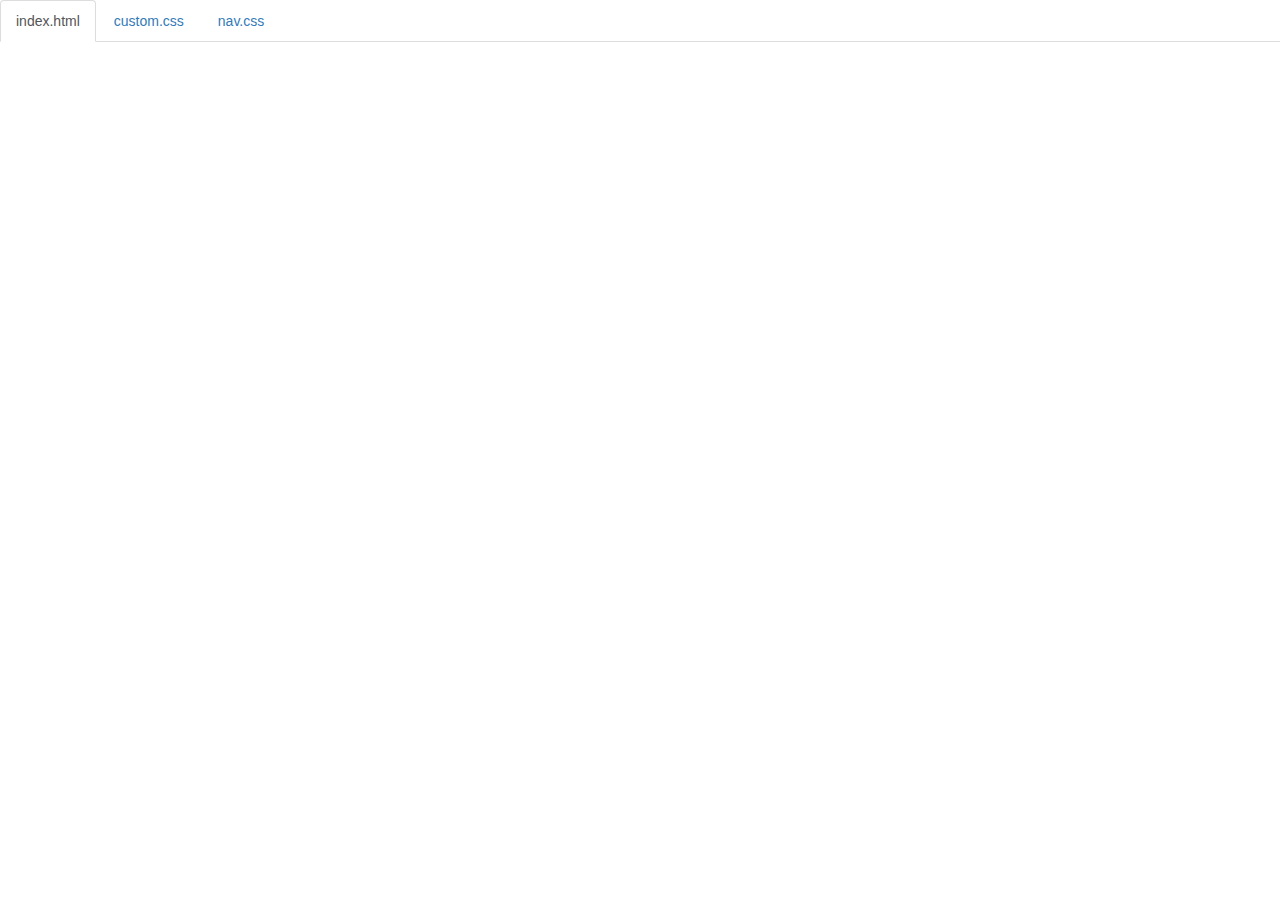
<file: code.html>
<!DOCTYPE html>
<html lang="en">

<head>
    <title>Code</title>
    <meta charset="utf-8">
    <meta name="viewport" content="width=device-width, initial-scale=1">
    <link rel="stylesheet" href="https://maxcdn.bootstrapcdn.com/bootstrap/3.3.6/css/bootstrap.min.css">
    <script src="https://ajax.googleapis.com/ajax/libs/jquery/1.12.0/jquery.min.js"></script>
    <script src="https://maxcdn.bootstrapcdn.com/bootstrap/3.3.6/js/bootstrap.min.js"></script>
    <style>
        body {
            padding-top: 50px;
        }
        .navbar-fixed-top {
            background-color: white;
        }
    </style>
</head>

<body>

    <div class="container-fluid">
        <ul class="nav nav-tabs navbar-fixed-top">
            <li class="active"><a href="#index">index.html</a></li>
            <li><a href="#custom">custom.css</a></li>
            <li><a href="#nav">nav.css</a></li>
        </ul>

<!-- 
URL structure:
https://gist-it.appspot.com/github/OWNERS-USERNAME/REPO-NAME/raw/master/PATH/TO/FILE?footer=0

EXAMPLE: 
https://gist-it.appspot.com/github/bmuellerhstat/shabr/raw/master/index.html?footer=0
-->
        <div class="tab-content">
            <div id="index" class="tab-pane fade in active">
                 <script src="https://gist-it.appspot.com/github/jaydenw4157/website-project/raw/master/index.html?footer=0"></script>
            </div>
            <div id="custom" class="tab-pane fade">
                <script src="https://gist-it.appspot.com/github/jaydenw4157/website-project/raw/master//custom.css?footer=0"></script>
            </div>
        </div>
    </div>

    <script>
        $(document).ready(function() {
            $(".nav-tabs a").click(function() {
                $(this).tab('show');
            });
            $('.nav-tabs a').on('shown.bs.tab', function(event) {
                var x = $(event.target).text(); // active tab
                var y = $(event.relatedTarget).text(); // previous tab
                $(".act span").text(x);
                $(".prev span").text(y);
            });
            
            // custom code font-size (uncomment below to see effect)
            $('pre').css('font-size','16px');
        });
    </script>

</body>

</html>
</file>
